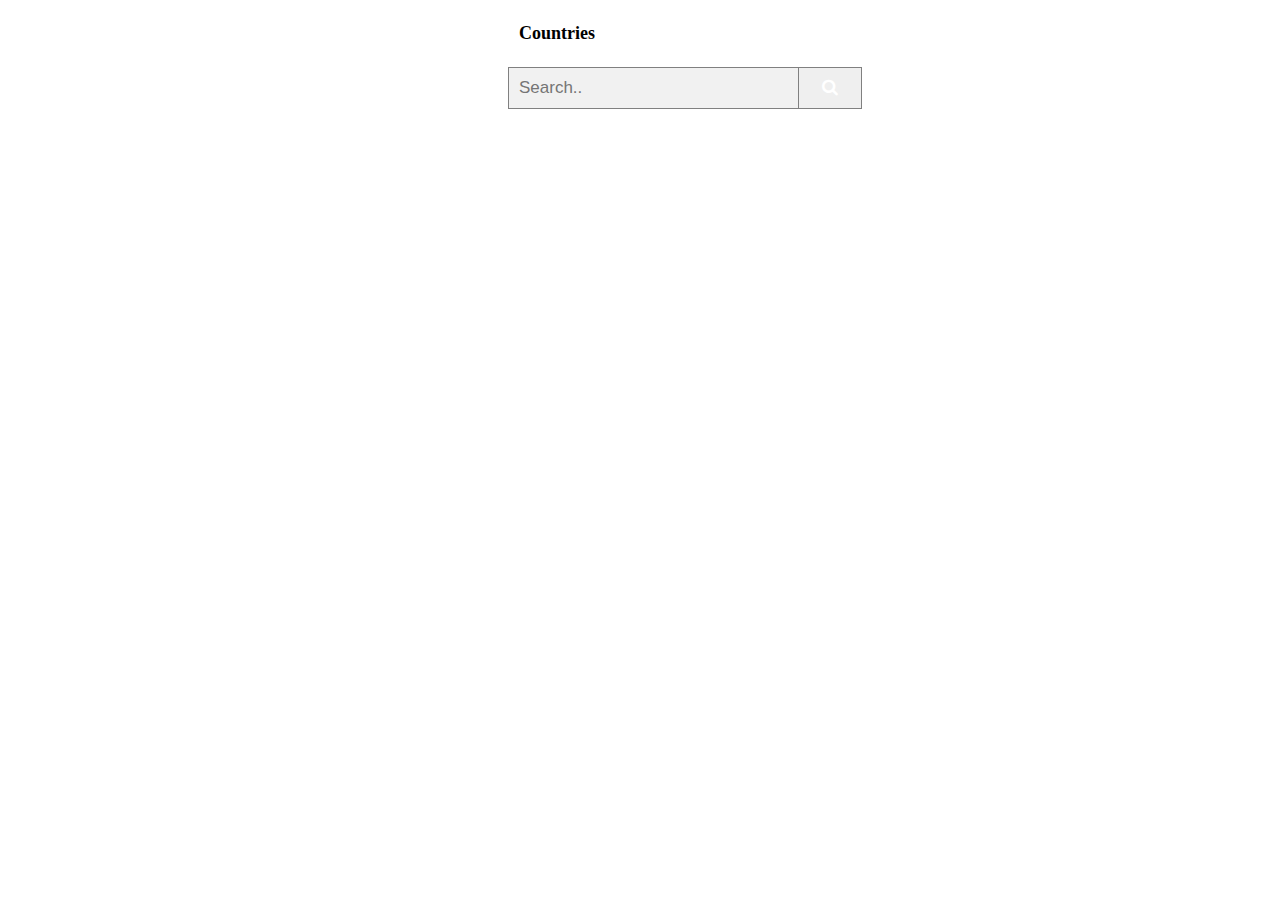
<file: index.html>
<!DOCTYPE html>
<html>
    <head>
        <title>countryinfo</title>
        <link rel="stylesheet" href="index.css">
        <script src="index.js"></script>
        <link rel="stylesheet" href="https://cdnjs.cloudflare.com/ajax/libs/font-awesome/4.7.0/css/font-awesome.min.css">

    </head>
<body>  
    <h1 id="head">Countries</h1>
<!----  <input type="text" id="mySearch" onkeyup="myFunction()" placeholder="Search.." title="Type in a category">
<span><button></button></span> --->
<form class="example" >
    <input type="text" placeholder="Search.." name="search" id="myInput">
    <button  type="button" onclick="myfunction()"><i class="fa fa-search"></i></button>
</form>


</body>
</html>
</file>
<file: index.css>
* {
    box-sizing: border-box;
  }
  
  /* Style the search field */
  form.example input[type=text] {
    padding: 10px;
    font-size: 17px;
    border: 1px solid grey;
    float: left;
    width: 23%;
    background: #f1f1f1;
    margin-left:500px;
  }
  
  /* Style the submit button */
  form.example button {
    float: left;
    width: 5%;
    padding: 10px;
    
    color: white;
    font-size: 17px;
    border: 1px solid grey;
    border-left: none; /* Prevent double borders */
    cursor: pointer;
  }
  
  form.example button:hover {
    background: #0b7dda;
  }
  
  /* Clear floats */
  form.example::after {
    content: "";
    clear: both;
    display: table;
  }
#mySearch {
    width: 40%;
    font-size: 18px;
    padding: 11px;
    border: 1px solid #ddd;
    margin-top: 1%;
    margin-left:500px;
    

  }
  
.box{
    border: 1px solid;
    width: 28%;
    font-size: 18px;
    
    border: 1px solid #ddd;
    margin-top: 1%;
    height:130px;
    margin-left: 500px;
    display:flex;
    
    
    
    
}
.sec{
    border: 1px solid;
    width: 38%;
    font-size: 18px;
    
    border: 1px solid #ddd;
    
    margin-top: 1.5%;
    margin-left:1.5%;
    height:110px;
    display:inline;
}
.imag{
    object-fit: fill;
    width:100%;
    height: 100%;
}
.thir{
    
   
    
    
    flex-grow: 1;
    height:130px;
     
    
    
    
    
    display:inline;
    
    
}
#head{
    width: 30%;
    font-size: 18px;
    padding: 11px;
    
    
    margin-left:500px;
}
.cn{
    font-size: 15px;
    padding-left: 10px;
}
.cne{
    font-size:15px;
    padding-left: 10px;
}
.cned{
    font-size: 10px;
    padding-left:10px;
}
.six{
    display:flex;

}
.four{
    border: 1px solid blueviolet;
    width:40%;
    height:30px;
    margin-left: 10px;
    display:inline;
    text-align: center;

}
.five{
    border: 1px solid blueviolet;
    width:40%;
    height:30px;
    margin-left: 15px;
    display:inline;
    text-align:center;
}
.sh{
    font-size:15px;
    padding-left:10px;
    text-align: center;
    color:blueviolet;
    padding-bottom: 20px;
    position: relative;
    text-decoration: none;
    
     

}
.dd{
    font-size:15px;
    padding-left:10px;
    text-align: center;
    color:blueviolet;
    padding-bottom:20px ;
    position:relative;
    text-decoration:none;
}
#first{
    width:80%;
    
    margin:1rem;
    display:flex;

}
#second{
    width:40%;

    margin-top:20px;
    
    
}
#third{
    
    
    margin-left: -8%;
    margin-top:30px;
    
}
.class{
    display:inline-block;
    margin-top:40px;
    font-size: 20px;
    
}
#image{
    margin-top: 10Px;
}
#name{
    
    font-size: 20px;
}
.fo{
    font-size:15px;
}
</file>
